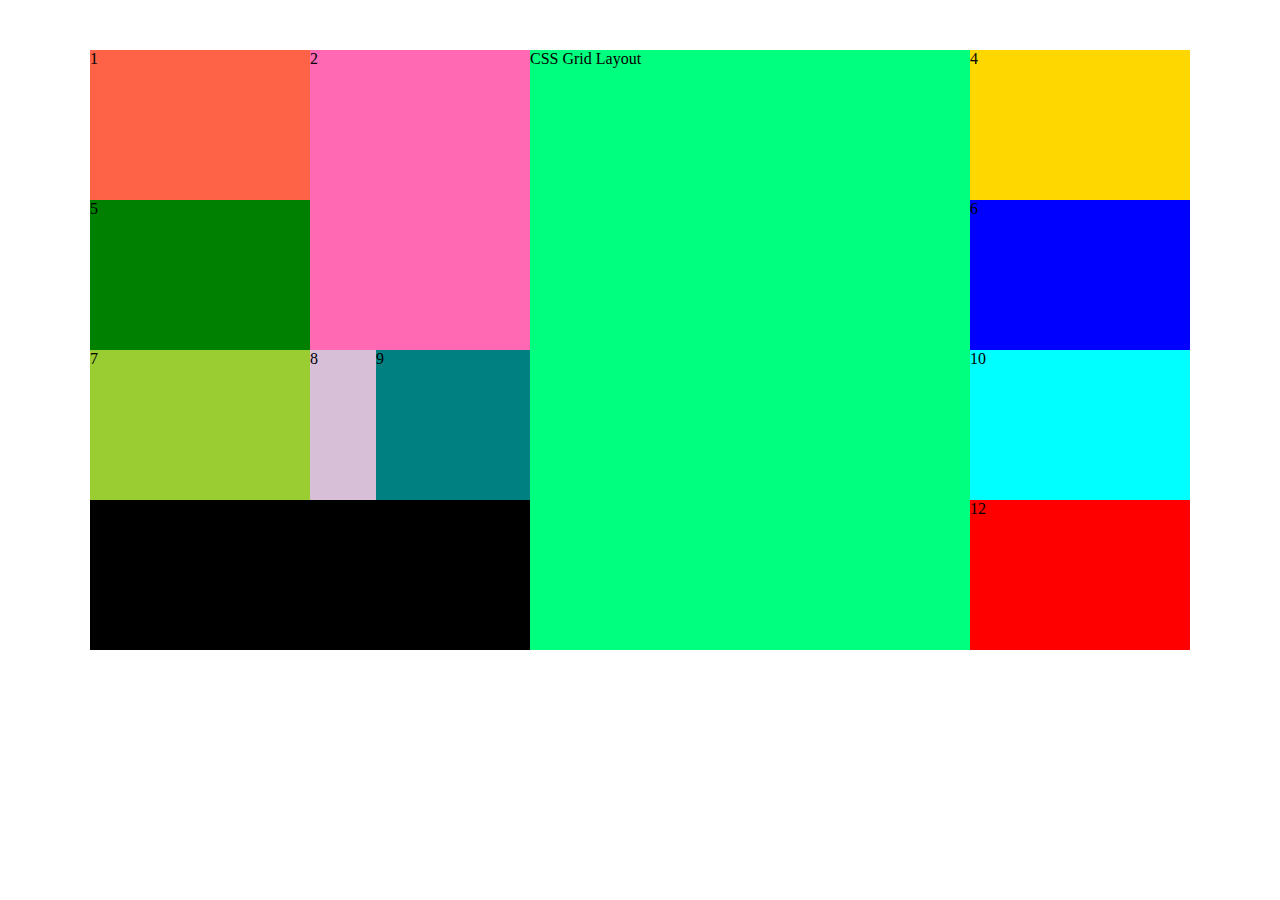
<file: colors/index.html>
<!DOCTYPE html>
<html lang="en">
<head>
    <meta charset="UTF-8">
    <meta name="viewport" content="width=device-width, initial-scale=1.0">
    <title>Document</title>
    <link rel="stylesheet" href="css/style.css" type="text/css">
</head>
<body>
    <div class="container">
        <section class="proto">
                <div class="aristera">1</div>
                <div class="dexia">2</div>
                <div class="aristerakato">5</div>
                <div class="efta">7</div>
                <div class="oxto">8</div>
                <div class="enia">9</div>
                <div class="enteka">11</div>            
        </section>
        <section class="deytero">CSS Grid Layout</section>
        <section class="trito">
            <div class="tessera">4</div>
            <div class="exi">6</div>
            <div class="deka">10</div>
            <div class="dodeka">12</div>
        </section>


















    </div>
    
</body>
</html>
</file>
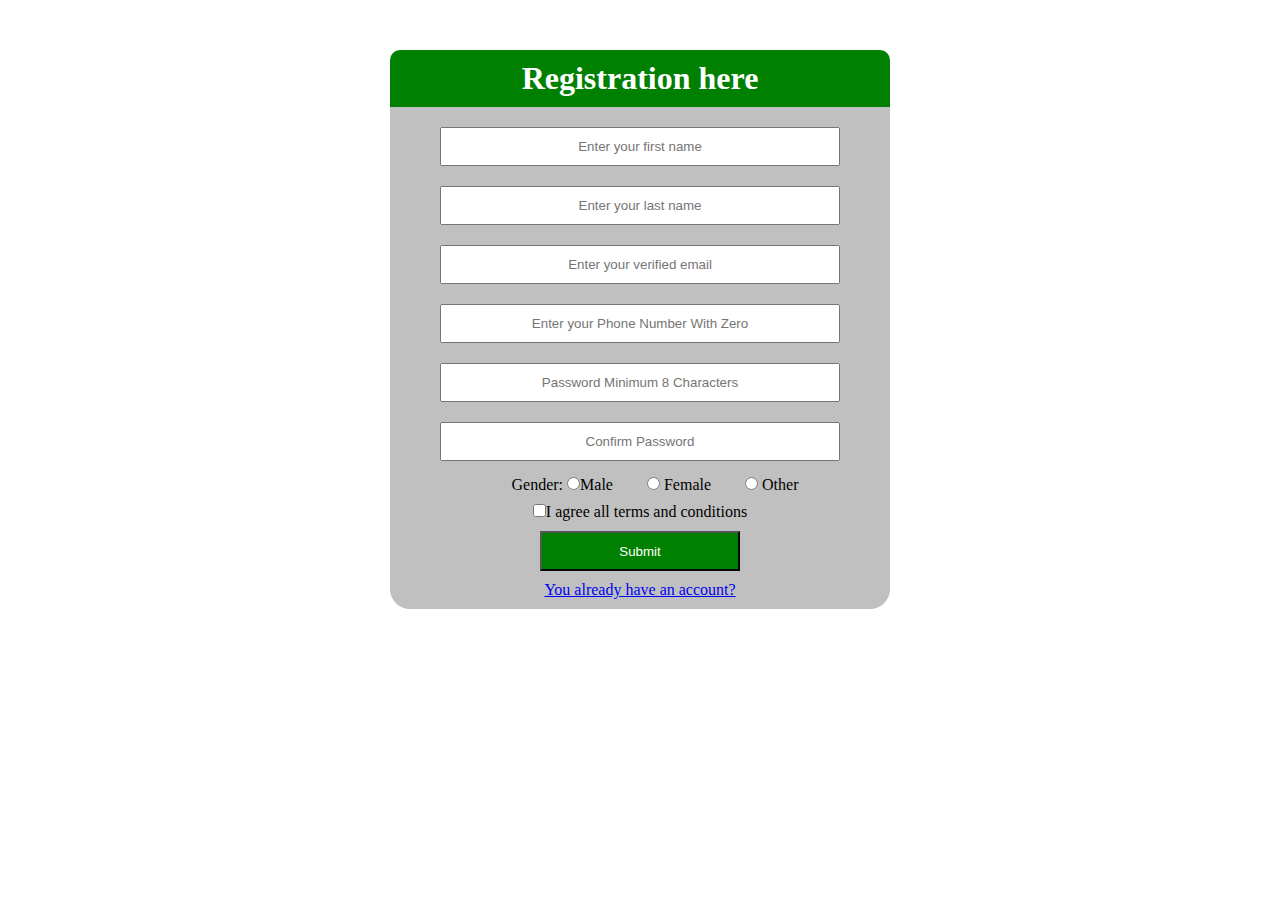
<file: formbest/index.html>
<!DOCTYPE html>
<html lang="en">
<head>
    <meta charset="UTF-8">
    <meta name="viewport" content="width=device-width, initial-scale=1.0">
    <title>Document</title>
    <link rel="stylesheet" href="css/style.css" type="text/css"/>
</head>
<body>
    <div class="container">
    <div class="titlos">
        <h1>Registration here</h1>
     </div>   
     <section>
         <form class="top">
            <input type="text" placeholder="Enter your first name"/>
            <input type="text" placeholder="Enter your last name"/>
            <input type="email" placeholder="Enter your verified email"/>
            <input type="tel" placeholder="Enter your Phone Number With Zero"/>
            <input type="password" placeholder="Password Minimum 8 Characters"/>
            <input type="password" placeholder="Confirm Password"/>
         </form>
     </section>
     <section>
         <form class="bottom">
             <label>Gender: <input type="radio" name="gender" >Male</label>
             <label><input type="radio" name="gender"> Female</label>
             <label><input type="radio" name="gender"> Other</label>
             <p><input type="checkbox">I agree all terms and conditions</p>
             <input type="submit" />
             <p><a href="#">You already have an account?</a></p>
         </form>
     </section>
        











    </div>
    
</body>
</html>
</file>
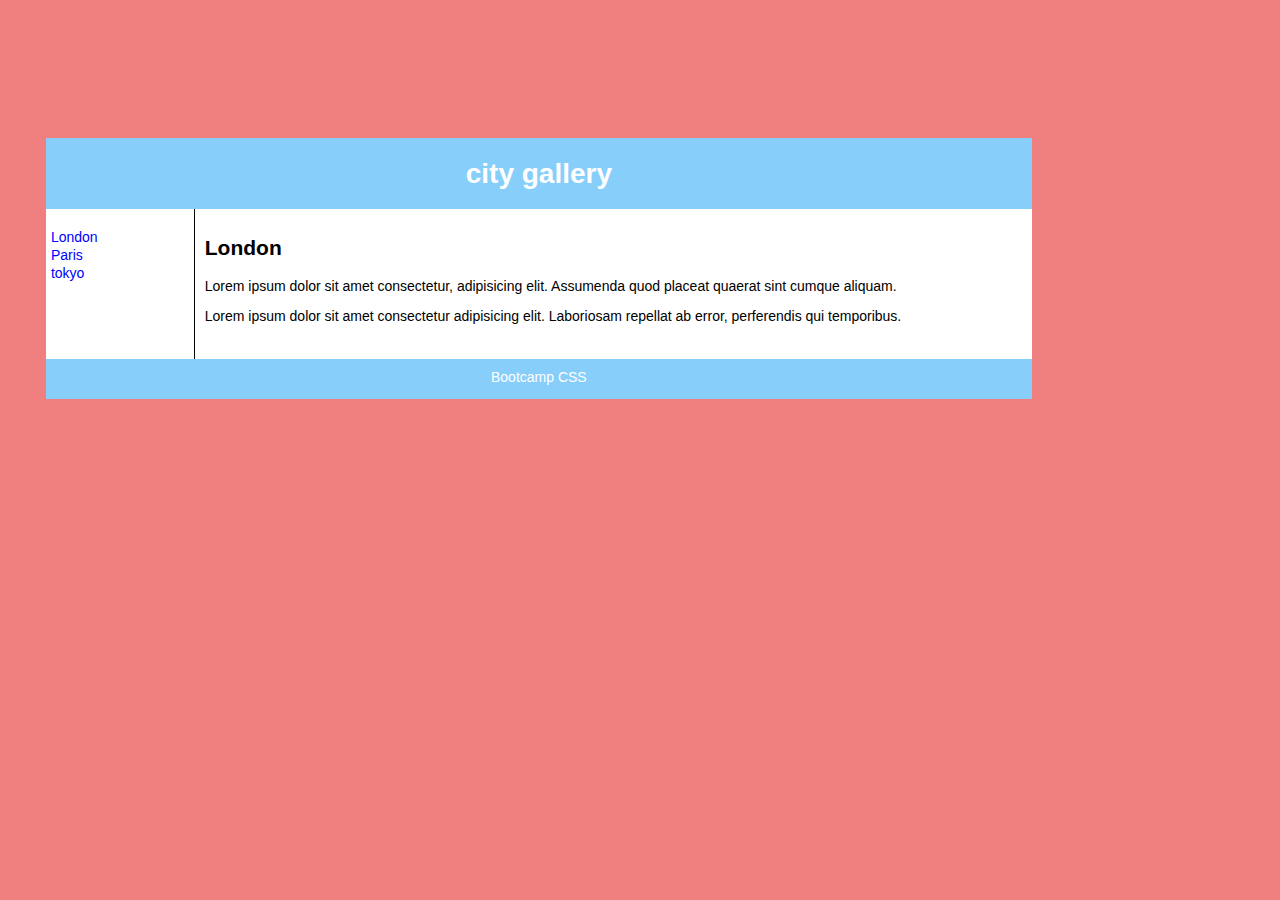
<file: layoutex1/index.html>
<!DOCTYPE html>
<html lang="en">
<head>
    <meta charset="UTF-8">
    <meta name="viewport" content="width=device-width, initial-scale=1.0">
    <title>ecercise</title>
    <link rel="stylesheet" href="css/style.css" type="text/css">
</head>
<body>
<div class="container">
    <header>
        <h1>city gallery</h1>
    </header>
    <main>
            <aside>
                <section class="london">London</section>
                <section class="paris">Paris</section>
                <section class="tokio">tokyo</section>
            </aside>
            <href>
            <div>
                <h2>London</h2>
                <p>Lorem ipsum dolor sit amet consectetur, adipisicing elit. Assumenda quod placeat quaerat sint cumque aliquam.</p>
                <p>Lorem ipsum dolor sit amet consectetur adipisicing elit. Laboriosam repellat ab error, perferendis qui temporibus.</p>
            </div>
    </main>
    <footer>Bootcamp CSS</footer>
</div>
    
</body>
</html>
</file>
<file: colors/css/style.css>
*{
    margin: 0px;
    padding: 0px;
    box-sizing: border-box;
}
.container{
    max-width: 1100px;
    height: 600px;
    margin: 50px auto;
    background-color:silver;
}
.proto{
    width: 40%;
    background-color: slateblue;
    height: 600px;
    float: left;
}
.deytero{
    width: 40%;
    background-color: springgreen;
    height: 600px;
    float: left;
}
.trito{
    width: 20%;
    
    height: 600px;
    float: left;
}
 .tessera{
    height: 150px;
    background-color: gold;
}
.exi{
    height: 150px;
    background-color:blue;

}
.deka{
    height: 150px;
    background-color:aqua;

}
.dodeka{
    height: 150px;
    background-color:red;
}

.aristera{
    height: 150px;
    background-color:tomato;
    float: left;
    width: 50%;
}   
.dexia{
    height: 300px;
    background-color: hotpink;
    float: left;
    width: 50%;    
}
.aristerakato{
    height: 150px;
    background-color: green;  
    float: left;
    width: 50%;
    position: relative;
    top: -150px;
}
.efta{
    height: 150px;
    width: 50%;
    background-color: yellowgreen;
    float: left;
    position: relative;
    left: -50%;
}
.oxto{
    height: 150px;
    width: 15%;
    background-color: thistle;
    float: left;
    position: relative;
    top: -150px;
    left: 50%;
}
.enia{
    height: 150px;
    width: 35%;
    background-color: teal;
    float: left;
    position: relative;
    top: -150px;
    left:50%;
}
.enteka{
    height: 150px;
    width: 100%;
    background-color:black;
    float: left;
    position: relative;
    top: -150px;
    
}
</file>
<file: formbest/css/style.css>
*{
    padding: 0px;
    margin: 0px;
    box-sizing: border-box;
}
.container{
    max-width: 500px;
    background-color: silver;
    margin: 50px auto ;
    border-radius: 20px;
}
h1{
    color: white;
    background-color: green;
    text-align: center;
    border-top-right-radius: 10px;
    border-top-left-radius: 10px;
    padding: 10px;    
}
.top input{
    width: 80%;
    padding: 10px;
    margin-top: 20px;
    margin-left: 50px;
    text-align: center;
}
.bottom {
    text-align: center;
    padding: 10px;
    margin-top: 5px;
}
label {
    padding-left: 30px;
    
}
input[type="submit"] {
    width:200px;
    margin:10px auto;
    display:block;
    height:40px;
    color:#fff;
    background-color:green;
}
input[type="checkbox"]{
    margin-top: 10px;
}
</file>
<file: layoutex1/css/style.css>
*{
    margin:o;
    padding: 0;
}
body{
    background-color: lightcoral;
    font-size: 14px ;
    font-family: Arial
}
.container{
    max-width: 1100px;
    margin-left: auto;
    margin-right: auto;
    border-radius: 7px;
    padding: 30px 3%;
    margin-top: 100px;
}
header{
    padding-top: 1px;
    height: 70px;
    background-color: lightskyblue;   
    text-align: center;
    color: white;
}
main{
    height: 150px;
    background-color: white;
}
aside{
    border-right: 1px black solid;
    width: 15%;
    height: 150px;
    float: left;
    color: blue;    
}
div{
    margin-top: 10px;
    margin-left: 10px;
    width: 78%;
   float: left;
}
footer{
    padding-top: 10px;
    color: white;
    background-color: lightskyblue;
    height: 30px;
    text-align: center;
}
.london{
    margin-top: 20px;
    margin-left: 5px;
}
.paris{
    margin-top: 2px;
    margin-left: 5px;
}
.tokio{
    margin-top: 2px;
    margin-left: 5px;
}
</file>
